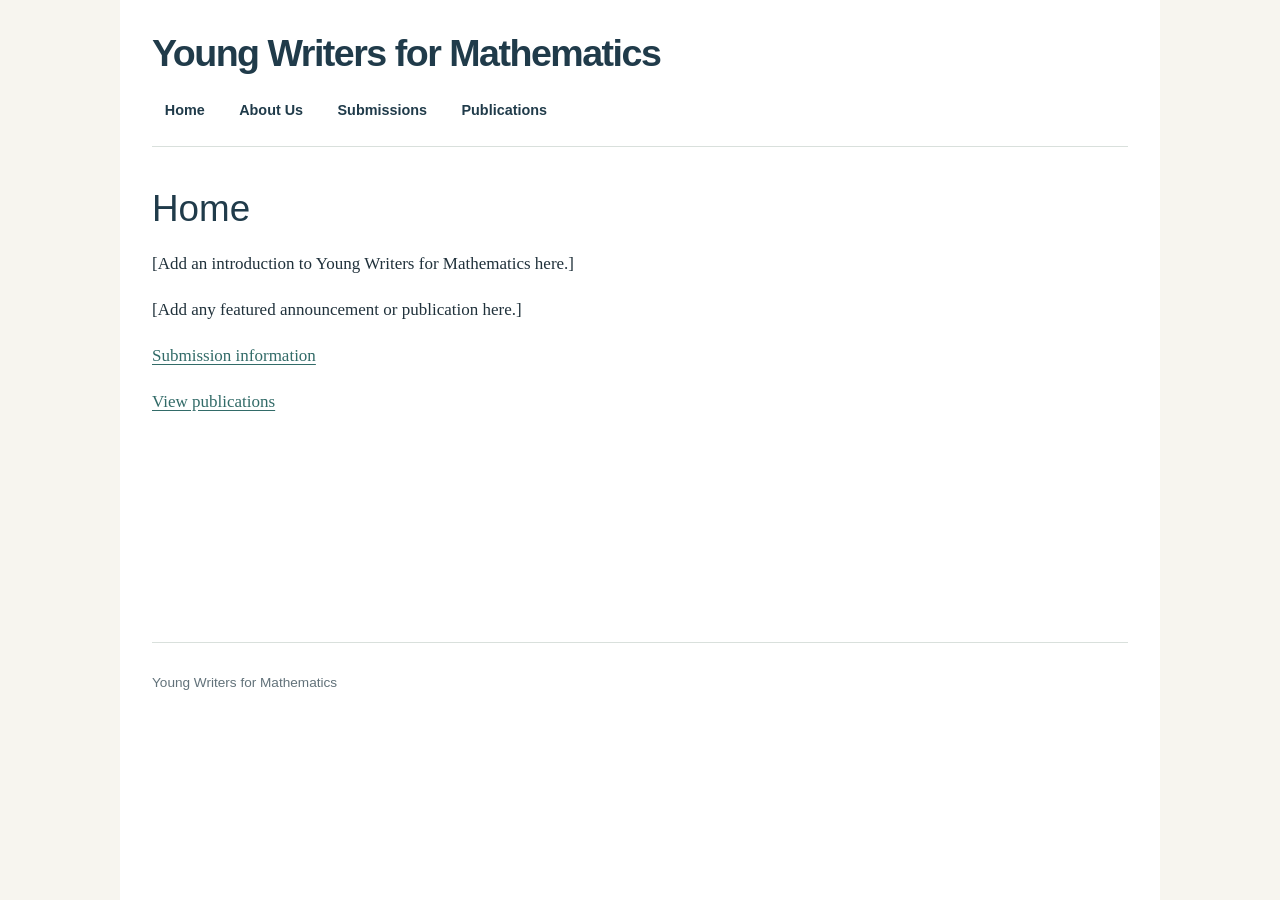
<file: index.html>
<!doctype html>
<html lang="en">
<head>
    <meta charset="utf-8">
    <meta name="viewport" content="width=device-width, initial-scale=1">
    <title>Home | Young Writers for Mathematics</title>
    <link rel="stylesheet" href="styles.css">
    
</head>
<body>
    <header>
        <h1>Young Writers for Mathematics</h1>
        <nav aria-label="Main navigation">
            <ul>
                <li><a href="index.html">Home</a></li>
                <li><a href="about.html">About Us</a></li>
                <li><a href="submissions.html">Submissions</a></li>
                <li><a href="publications.html">Publications</a></li>
            </ul>
        </nav>
    </header>
    <main>
        <h2>Home</h2>
        <p>[Add an introduction to Young Writers for Mathematics here.]</p>
        <p>[Add any featured announcement or publication here.]</p>
        <p><a href="submissions.html">Submission information</a></p>
        <p><a href="publications.html">View publications</a></p>
    </main>
    <footer><p>Young Writers for Mathematics</p></footer>
</body>
</html>
</file>
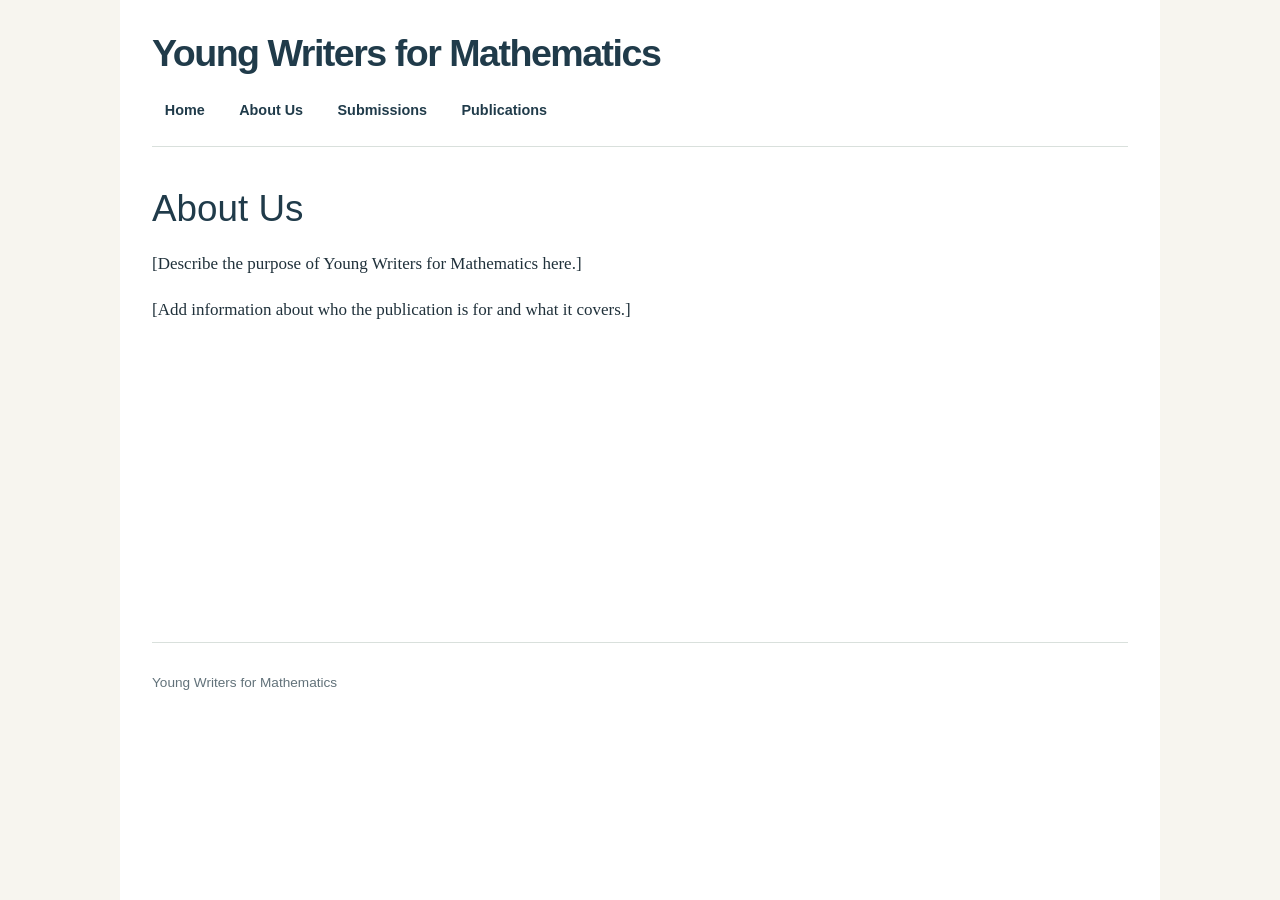
<file: about.html>
<!doctype html>
<html lang="en">
<head>
    <meta charset="utf-8">
    <meta name="viewport" content="width=device-width, initial-scale=1">
    <title>About Us | Young Writers for Mathematics</title>
    <link rel="stylesheet" href="styles.css">
    
</head>
<body>
    <header>
        <h1>Young Writers for Mathematics</h1>
        <nav aria-label="Main navigation">
            <ul>
                <li><a href="index.html">Home</a></li>
                <li><a href="about.html">About Us</a></li>
                <li><a href="submissions.html">Submissions</a></li>
                <li><a href="publications.html">Publications</a></li>
            </ul>
        </nav>
    </header>
    <main>
        <h2>About Us</h2>
        <p>[Describe the purpose of Young Writers for Mathematics here.]</p>
        <p>[Add information about who the publication is for and what it covers.]</p>
    </main>
    <footer><p>Young Writers for Mathematics</p></footer>
</body>
</html>
</file>
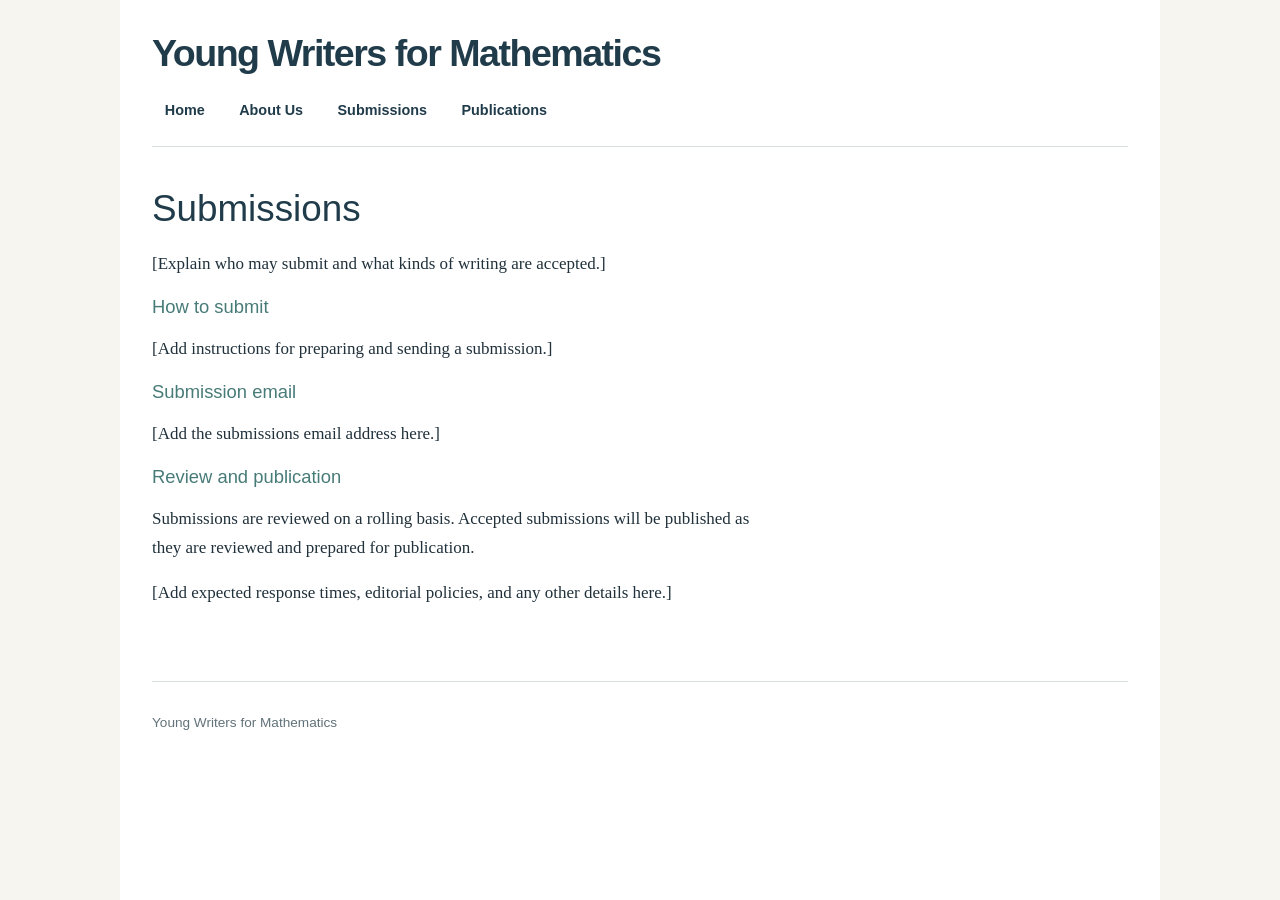
<file: submissions.html>
<!doctype html>
<html lang="en">
<head>
    <meta charset="utf-8">
    <meta name="viewport" content="width=device-width, initial-scale=1">
    <title>Submissions | Young Writers for Mathematics</title>
    <link rel="stylesheet" href="styles.css">
    
</head>
<body>
    <header>
        <h1>Young Writers for Mathematics</h1>
        <nav aria-label="Main navigation">
            <ul>
                <li><a href="index.html">Home</a></li>
                <li><a href="about.html">About Us</a></li>
                <li><a href="submissions.html">Submissions</a></li>
                <li><a href="publications.html">Publications</a></li>
            </ul>
        </nav>
    </header>
    <main>
        <h2>Submissions</h2>
        <p>[Explain who may submit and what kinds of writing are accepted.]</p>
        <h3>How to submit</h3>
        <p>[Add instructions for preparing and sending a submission.]</p>
        <h3>Submission email</h3>
        <p>[Add the submissions email address here.]</p>
        <h3>Review and publication</h3>
        <p>Submissions are reviewed on a rolling basis. Accepted submissions will be published as they are reviewed and prepared for publication.</p>
        <p>[Add expected response times, editorial policies, and any other details here.]</p>
    </main>
    <footer><p>Young Writers for Mathematics</p></footer>
</body>
</html>
</file>
<file: styles.css>
:root {
    --ink: #20313b; --muted: #62727a; --navy: #203b4a;
    --teal: #477b78; --paper: #f7f5ef; --white: #fff;
    --line: #d9e0dc;
}
* { box-sizing: border-box; }
html { background: var(--paper); }
body {
    max-width: 1040px; min-height: 100vh; margin: 0 auto; padding: 0 2rem;
    color: var(--ink); background: var(--white);
    font: 17px/1.7 Georgia, "Times New Roman", serif;
}
header { padding: 2rem 0 1.25rem; border-bottom: 1px solid var(--line); }
header h1 {
    margin: 0 0 1.25rem; color: var(--navy);
    font: 700 clamp(1.65rem, 4vw, 2.35rem)/1.15 Arial, sans-serif;
    letter-spacing: -.04em;
}
nav ul { display: flex; flex-wrap: wrap; gap: .55rem; margin: 0; padding: 0; list-style: none; }
nav a {
    display: inline-block; padding: .45rem .8rem; border-radius: 4px;
    color: var(--navy); font: 600 .9rem Arial, sans-serif; text-decoration: none;
}
nav a:hover, nav a:focus-visible { color: white; background: var(--teal); }
main { min-height: 55vh; padding: 2.5rem 0 3.5rem; }
main h2 { margin: 0 0 1.2rem; color: var(--navy); font: 2.3rem/1.2 Arial, sans-serif; }
main h3 { margin: 0 0 .4rem; color: var(--teal); font: 1.15rem Arial, sans-serif; }
p { max-width: 72ch; }
a { color: #326b68; text-underline-offset: 3px; }
article {
    margin: 1.25rem 0; padding: 1.25rem 1.5rem;
    border: 1px solid var(--line); border-left: 4px solid var(--teal);
    border-radius: 5px; background: #fcfcfa;
}
article p { margin: .35rem 0; }
footer { padding: 1.2rem 0 2rem; border-top: 1px solid var(--line); color: var(--muted); font: .85rem Arial, sans-serif; }
@media (max-width: 600px) {
    body { padding: 0 1.1rem; }
    nav ul { gap: .25rem; }
    nav a { padding: .4rem .55rem; }
    main { padding-top: 2rem; }
    article { padding: 1rem; }
}


/* Inline PDF viewer on the Publications page */
.publication-pdf {
    display: block;
    width: 100%;
    height: 850px;
    margin: 1rem 0;
    border: 1px solid var(--line);
    border-radius: 4px;
    background: #f3f3f3;
}

@media (max-width: 600px) {
    .publication-pdf {
        height: 650px;
    }
}
</file>
